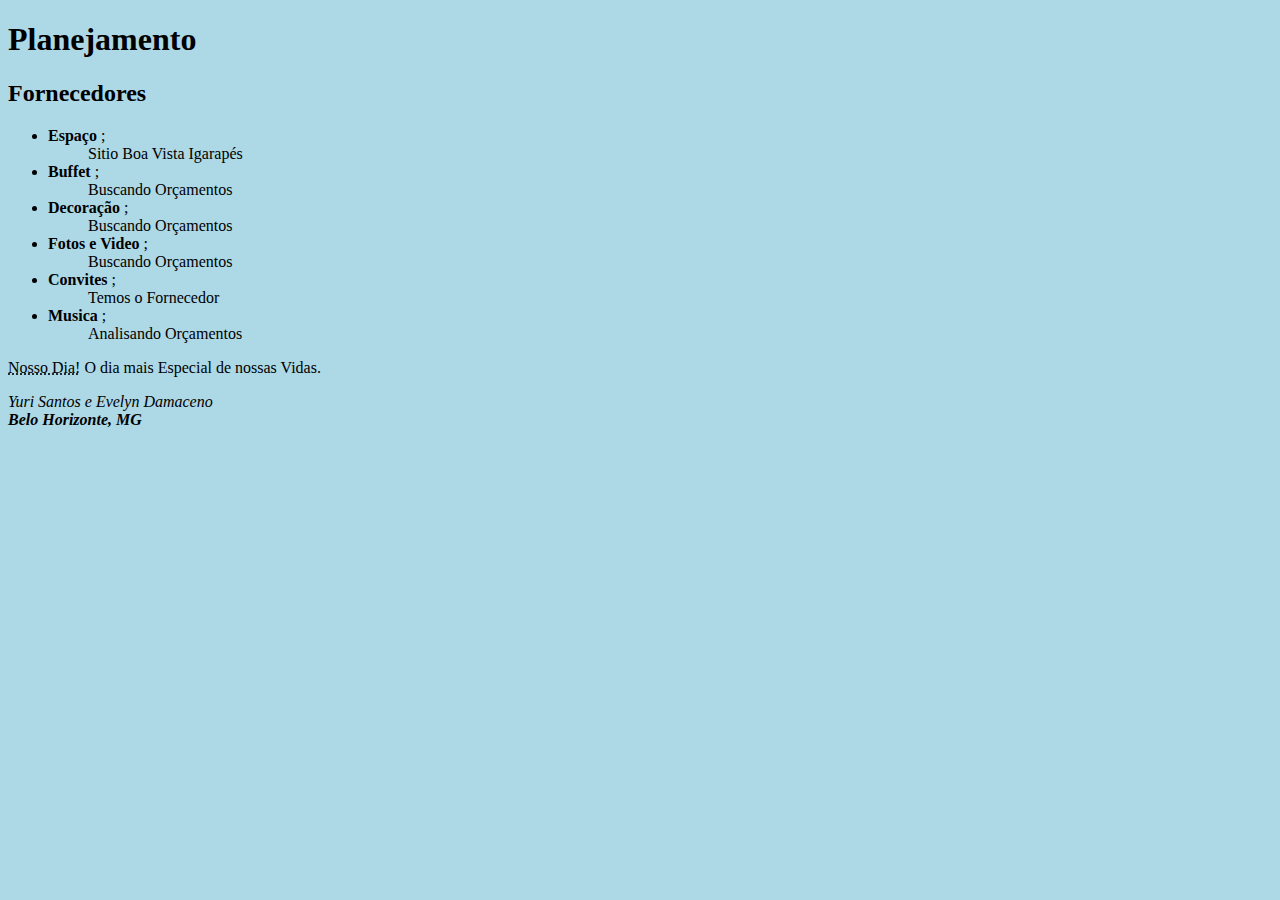
<file: CURSO HTMLeCSS/InicioHTML/InicioHTML.html>
<!-- UTILIZAR "<!" JA ENTREGA TODO A CONFIGURAÇÃO DA PAGINA -->
<!DOCTYPE html>
<html lang="pt-br">
<head><!--Cabeçalho da pagina (aba)-->
    <meta charset="UTF-8">
    <meta http-equiv="X-UA-Compatible" content="IE=edge">
    <meta name="viewport" content="width=device-width, 
    initial-scale=1.0"> <!--ESSE META É PARA A PAGINA ABRIR TANTO EM PC QNTO EM CEL-->
    <title>Nosso Casamento</title> 
</head>
<body>
    <H1>Planejamento</H1><!--TITULO(VAI DE H1 A H6, SENDO O H1 O TITULO PRINCIPAL E OS OUTROS SUBSEQUENTES)-->
    <h2>Fornecedores</h2>

   <UL><!--LISTA NÃO ORDENADA(LISTA COM ."MELHOR") "OL" LISTA ORDENADA (LISTA NUMERADA)-->
    <dl>
        <dt><LI> <strong>Espaço</strong> ;</LI></dt><!--LISTAS (LI*NUMERO TE DA A QUANTIDADE DE LISTAS QUE QUISER)-->
        <dd>Sitio Boa Vista Igarapés</dd>
        <dt><LI> <strong>Buffet</strong> ;</LI></dt>
        <dd>Buscando Orçamentos</dd>
        <dt><LI> <strong>Decoração</strong> ;</LI></dt><!--<dl></dl> — tag para lista de descrições.<dt></dt> — tag para o termo da descrição.<dd></dd> — tag para descrição.        -->
        <dd>Buscando Orçamentos</dd>
        <dt><LI> <strong>Fotos e Video</strong> ;</LI></dt>
        <dd>Buscando Orçamentos</dd>
        <dt><LI> <strong>Convites</strong> ;</LI></dt>
        <dd>Temos o Fornecedor</dd>
        <dt><LI> <strong>Musica</strong> ;</LI></dt>
        <dd>Analisando Orçamentos</dd>
    </dl>   
    
   </UL>
   <!--
   <blockquote cite="https://developer.mozilla.org/en-US/docs/Web/HTML/Element/blockquote">
    O <strong>Elemento HTML <code>&lt;blockquote&gt;</code> </strong> (ou <em>HTML Block
    Quotation Element</em>) indica que um texto externo foi citado.
</blockquote> --> 
    <!--
        <blockquote></blockquote> — para uma citação que você queira deixa maior, tendo uma estilização mais diferente.
<code></code> — mostra que é um código

cite — atributo usado para citar a url.

<cite></cite> — tag usada para colocar o citar link direto no texto.

<q></q> — citação curtas com aspas.
    -->
    <P>
        <abbr title="07/09/2024">Nosso Dia!</abbr> O dia mais Especial de nossas Vidas.
    </P>
    <!--
        <abbr></abbr> PARANDO O MOUSE EM CIMA DA MARCAÇÃO NA PAGINA DA PRA VER O SIGNIFICADO
    -->
    <ADDress>
        <P>
            Yuri Santos e Evelyn Damaceno <br>
            <strong>Belo Horizonte, MG</strong>
        </P>
    </ADDress>
    <body bgcolor="lightblue"> <!--MUDAR FUNDO NO HTML-->
    
</body>
</html>
</file>
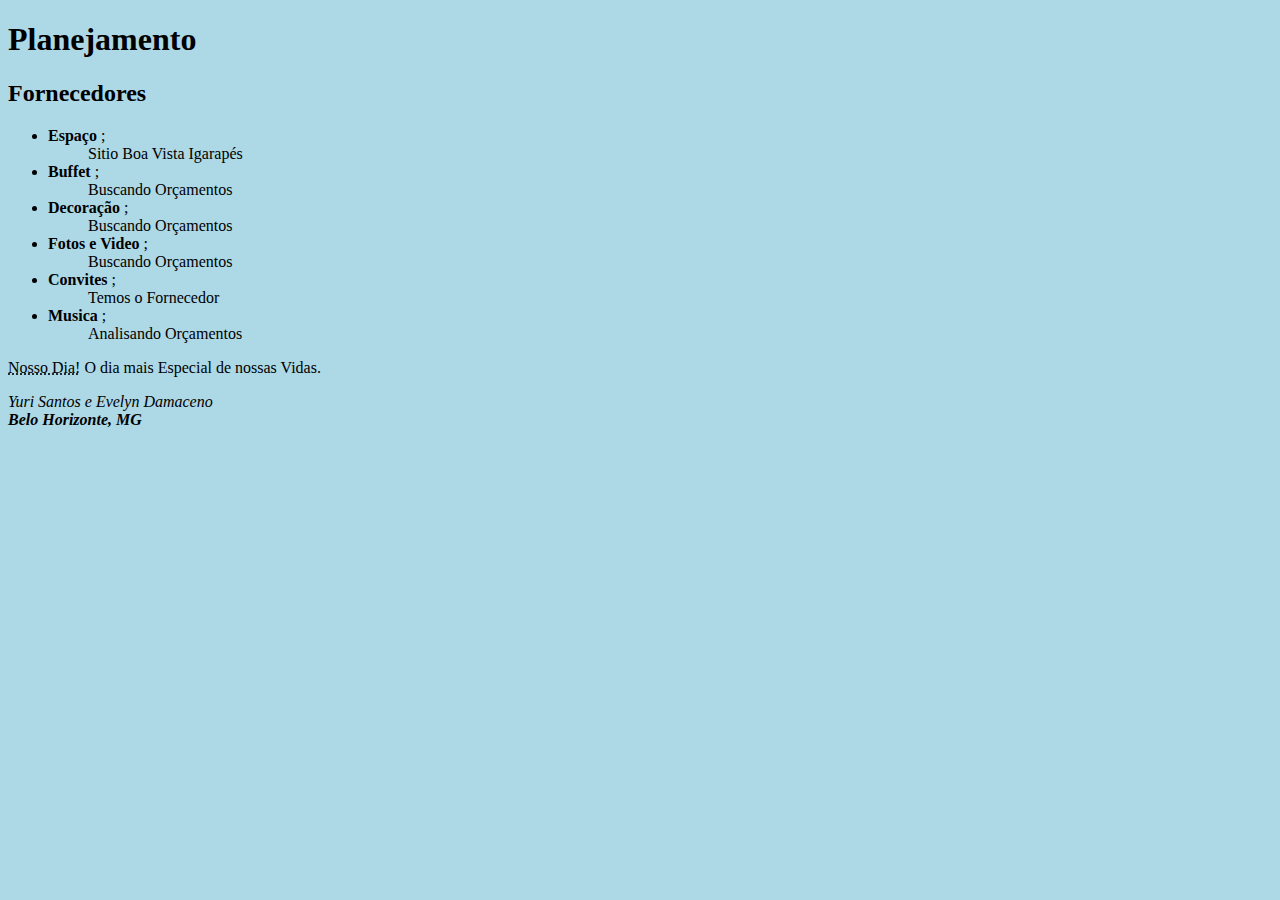
<file: CURSO HTMLeCSS/InicioHTML/Projeto1.html>
<!-- UTILIZAR "!" JA ENTREGA TODO A CONFIGURAÇÃO DA PAGINA -->
<!DOCTYPE html>
<html lang="pt-br">
<head><!--Cabeçalho da pagina (aba)-->
    <meta charset="UTF-8">
    <meta http-equiv="X-UA-Compatible" content="IE=edge">
    <meta name="viewport" content="width=device-width, 
    initial-scale=1.0"> <!--ESSE META É PARA A PAGINA ABRIR TANTO EM PC QNTO EM CEL-->
    <title>Nosso Casamento</title> 
</head>
<body>
    <H1>Planejamento</H1><!--TITULO(VAI DE H1 A H6, SENDO O H1 O TITULO PRINCIPAL E OS OUTROS SUBSEQUENTES)-->
    <h2>Fornecedores</h2>

   <UL><!--LISTA NÃO ORDENADA(LISTA COM ."MELHOR") "OL" LISTA ORDENADA (LISTA NUMERADA)-->
    <dl>
        <dt><LI> <strong>Espaço</strong> ;</LI></dt><!--LISTAS (LI*NUMERO TE DA A QUANTIDADE DE LISTAS QUE QUISER)-->
        <dd>Sitio Boa Vista Igarapés</dd>
        <dt><LI> <strong>Buffet</strong> ;</LI></dt>
        <dd>Buscando Orçamentos</dd>
        <dt><LI> <strong>Decoração</strong> ;</LI></dt><!--<dl></dl> — tag para lista de descrições.<dt></dt> — tag para o termo da descrição.<dd></dd> — tag para descrição.        -->
        <dd>Buscando Orçamentos</dd>
        <dt><LI> <strong>Fotos e Video</strong> ;</LI></dt>
        <dd>Buscando Orçamentos</dd>
        <dt><LI> <strong>Convites</strong> ;</LI></dt>
        <dd>Temos o Fornecedor</dd>
        <dt><LI> <strong>Musica</strong> ;</LI></dt>
        <dd>Analisando Orçamentos</dd>
    </dl>   
    
   </UL>
   <!--
   <blockquote cite="https://developer.mozilla.org/en-US/docs/Web/HTML/Element/blockquote">
    O <strong>Elemento HTML <code>&lt;blockquote&gt;</code> </strong> (ou <em>HTML Block
    Quotation Element</em>) indica que um texto externo foi citado.
</blockquote> --> 
    <!--
        <blockquote></blockquote> — para uma citação que você queira deixa maior, tendo uma estilização mais diferente.
<code></code> — mostra que é um código

cite — atributo usado para citar a url.

<cite></cite> — tag usada para colocar o citar link direto no texto.

<q></q> — citação curtas com aspas.
    -->
    <P>
        <abbr title="07/09/2024">Nosso Dia!</abbr> O dia mais Especial de nossas Vidas.
    </P>
    <!--
        <abbr></abbr> PARANDO O MOUSE EM CIMA DA MARCAÇÃO NA PAGINA DA PRA VER O SIGNIFICADO
    -->
    <ADDress>
        <P>
            Yuri Santos e Evelyn Damaceno <br>
            <strong>Belo Horizonte, MG</strong>
        </P>
    </ADDress>
    <body bgcolor="lightblue"> <!--MUDAR FUNDO NO HTML-->
    
</body>
</html>
</file>
